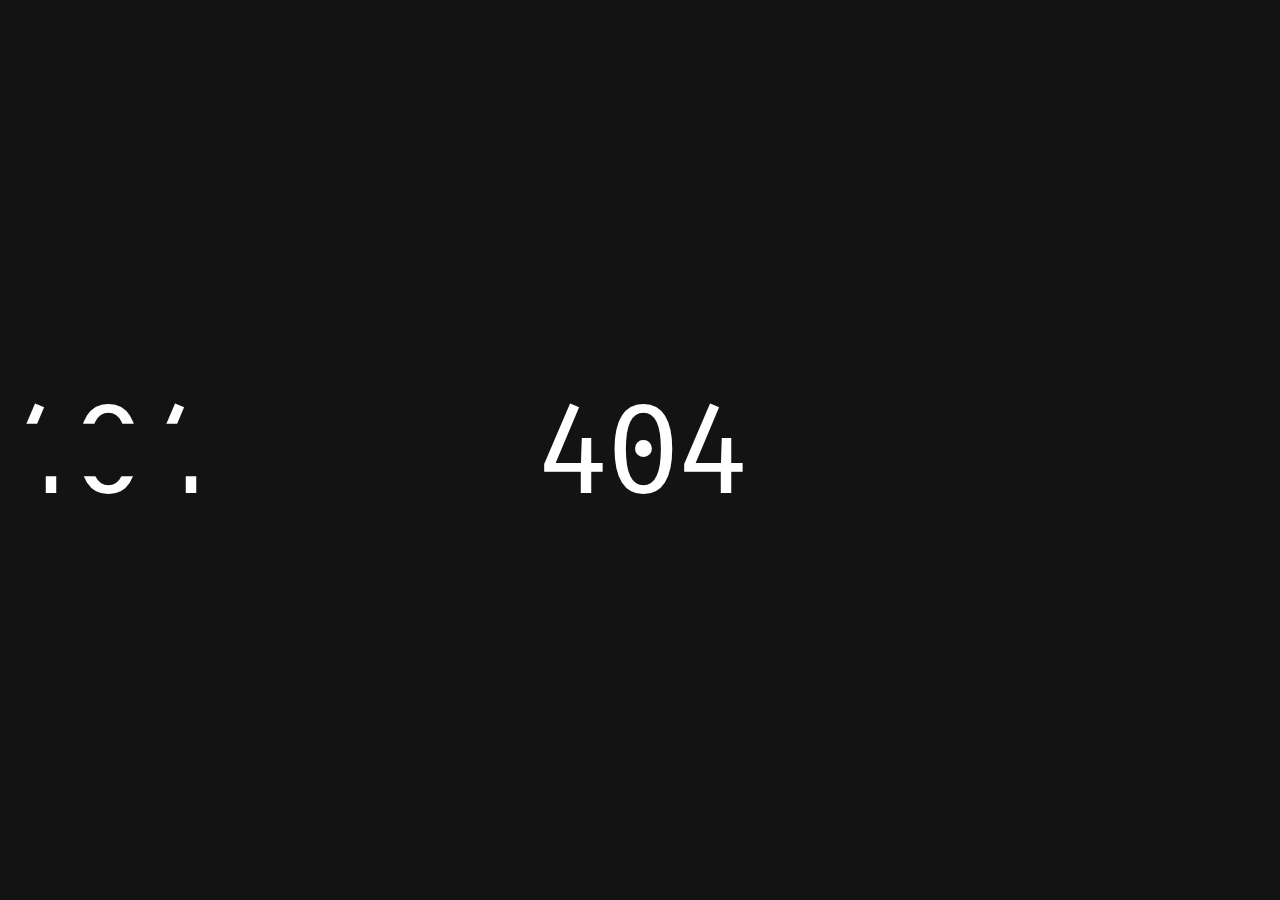
<file: Website_404/index.html>
<!DOCTYPE html>
<html>
    <head>
        <meta charset="utf-8">
        <meta name="viewport" content="width=device-width">
        <title>404</title>
        <link href="styles/style.css" rel="stylesheet" type="text/css" />
    </head>

    <body>
        <div title="404">404</div>
    </body>
</html>
</file>
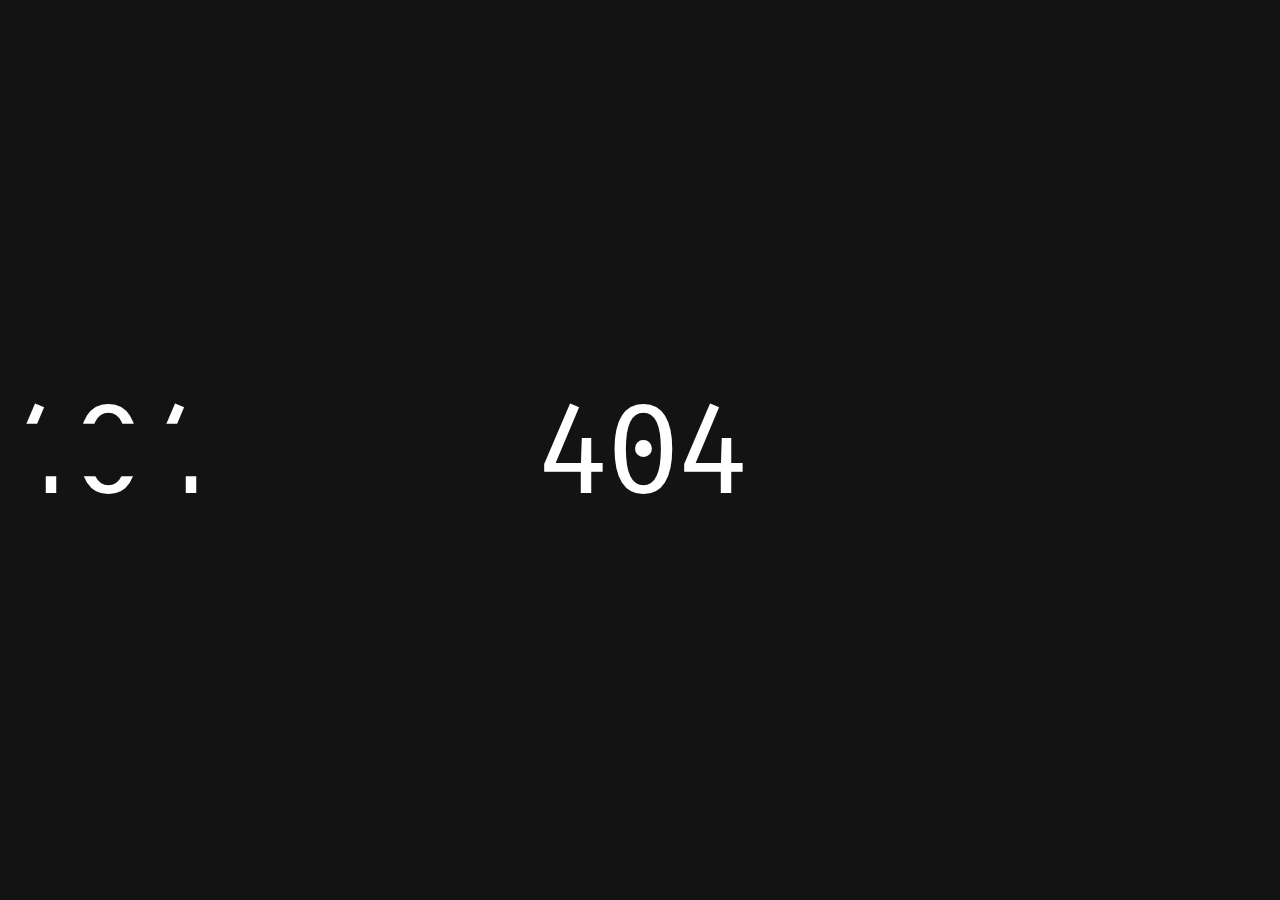
<file: Capybara v1/Website_404/index.html>
<!DOCTYPE html>
<html>
    <head>
        <meta charset="utf-8">
        <meta name="viewport" content="width=device-width">
        <title>404</title>
        <link href="styles/style.css" rel="stylesheet" type="text/css" />
    </head>

    <body>
        <div title="404">404</div>
    </body>
</html>
</file>
<file: Website_404/styles/style.css>
@import url('https://fonts.googleapis.com/css?family=Fira+Mono:400');

body{ 
    display: flex;
    width: 100vw;
    height: 100vh;
    align-items: center;
    justify-content: center;
    margin: 0;
    background: #131313;
    color: #fff;
    font-size: 128px;
    font-family: 'Fira Mono', monospace;
    letter-spacing: -7px;
}

div{
    animation: glitch 1s linear infinite;
}

@keyframes glitch{
    2%,64%{
        transform: translate(2px,0) skew(0deg);
    }
    4%,60%{
        transform: translate(-2px,0) skew(0deg);
    }
    62%{
        transform: translate(0,0) skew(5deg); 
    }
}

div:before,
div:after{
    content: attr(title);
    position: absolute;
    left: 0;
}

div:before{
    animation: glitchTop 1s linear infinite;
    clip-path: polygon(0 0, 100% 0, 100% 33%, 0 33%);
    -webkit-clip-path: polygon(0 0, 100% 0, 100% 33%, 0 33%);
}

@keyframes glitchTop{
    2%,64%{
        transform: translate(2px,-2px);
    }
    4%,60%{
        transform: translate(-2px,2px);
    }
    62%{
        transform: translate(13px,-1px) skew(-13deg); 
    }
}

div:after{
    animation: glitchBotom 1.5s linear infinite;
    clip-path: polygon(0 67%, 100% 67%, 100% 100%, 0 100%);
    -webkit-clip-path: polygon(0 67%, 100% 67%, 100% 100%, 0 100%);
}

@keyframes glitchBotom{
	2%,64%{
		transform: translate(-2px,0);
	}
	4%,60%{
		transform: translate(-2px,0);
	}
	62%{
		transform: translate(-22px,5px) skew(21deg); 
	}
<<<<<<< HEAD
}
=======
}
>>>>>>> 0702bfbeeb1029f9f9e16875c7b7a0336c770ed9
</file>
<file: Capybara v1/Website_404/styles/style.css>
@import url('https://fonts.googleapis.com/css?family=Fira+Mono:400');

body{ 
    display: flex;
    width: 100vw;
    height: 100vh;
    align-items: center;
    justify-content: center;
    margin: 0;
    background: #131313;
    color: #fff;
    font-size: 128px;
    font-family: 'Fira Mono', monospace;
    letter-spacing: -7px;
}

div{
    animation: glitch 1s linear infinite;
}

@keyframes glitch{
    2%,64%{
        transform: translate(2px,0) skew(0deg);
    }
    4%,60%{
        transform: translate(-2px,0) skew(0deg);
    }
    62%{
        transform: translate(0,0) skew(5deg); 
    }
}

div:before,
div:after{
    content: attr(title);
    position: absolute;
    left: 0;
}

div:before{
    animation: glitchTop 1s linear infinite;
    clip-path: polygon(0 0, 100% 0, 100% 33%, 0 33%);
    -webkit-clip-path: polygon(0 0, 100% 0, 100% 33%, 0 33%);
}

@keyframes glitchTop{
    2%,64%{
        transform: translate(2px,-2px);
    }
    4%,60%{
        transform: translate(-2px,2px);
    }
    62%{
        transform: translate(13px,-1px) skew(-13deg); 
    }
}

div:after{
    animation: glitchBotom 1.5s linear infinite;
    clip-path: polygon(0 67%, 100% 67%, 100% 100%, 0 100%);
    -webkit-clip-path: polygon(0 67%, 100% 67%, 100% 100%, 0 100%);
}

@keyframes glitchBotom{
	2%,64%{
		transform: translate(-2px,0);
	}
	4%,60%{
		transform: translate(-2px,0);
	}
	62%{
		transform: translate(-22px,5px) skew(21deg); 
	}
<<<<<<< HEAD
}
=======
}
>>>>>>> 0702bfbeeb1029f9f9e16875c7b7a0336c770ed9
</file>
